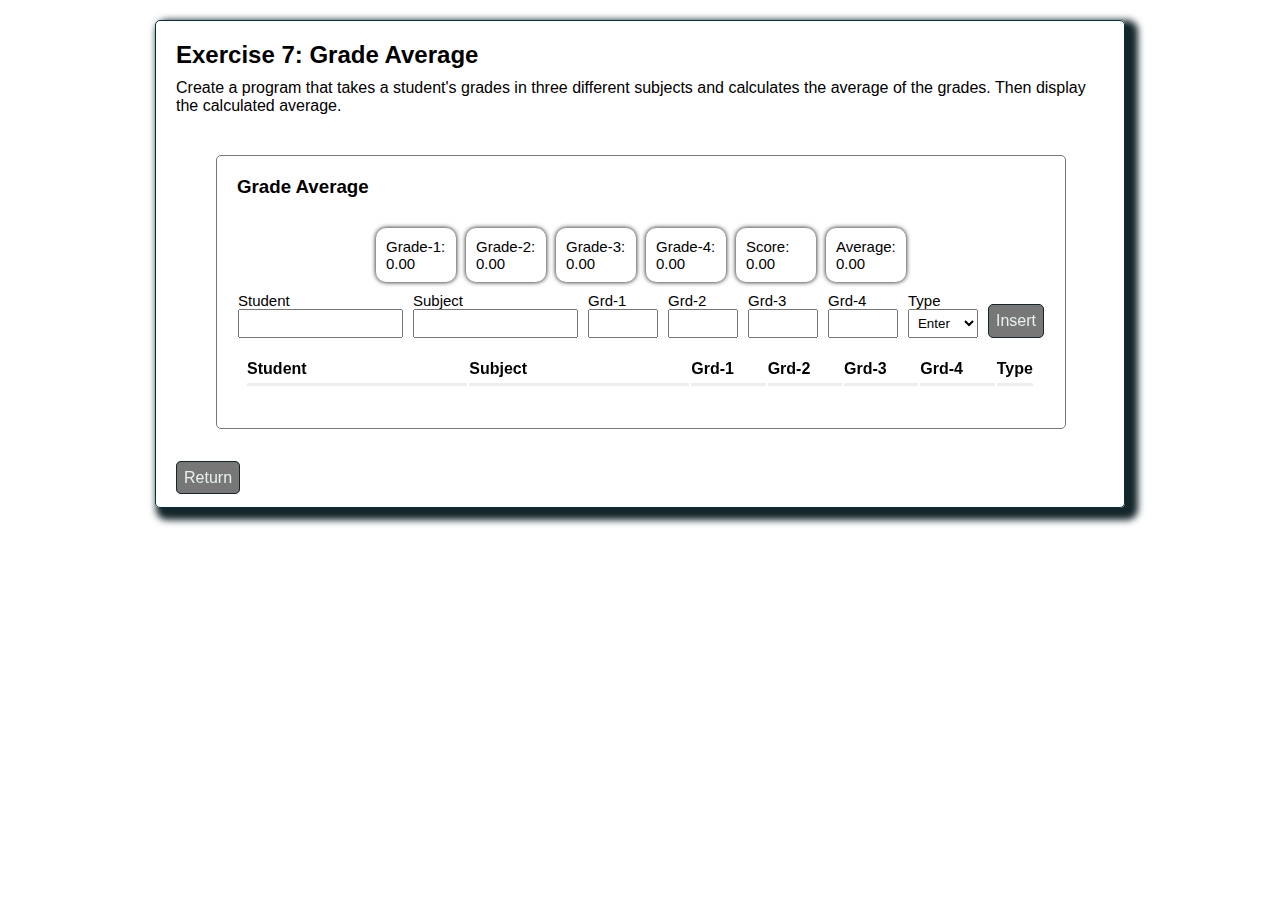
<file: average.html>
<!DOCTYPE html>
<html lang="en">
<head>
  <meta charset="UTF-8">
  <meta http-equiv="X-UA-Compatible" content="IE=edge">
  <meta name="viewport" content="width=device-width, initial-scale=1.0">
  <title>Exercise 7 - Grade Average</title>
  <link rel="stylesheet" href="css/styleAverage.css">
</head>
<body>
  <main>
    <div class="container">
      <h2>Exercise 7: Grade Average</h2>
      <p>Create a program that takes a student's grades in three different subjects and calculates the average of the grades. Then display the calculated average.</p>
      <form class="form">
        <h3>Grade Average</h3>
        <div class="resume">
          <div>
            Grade-1:
            <span class="grade1">0.00</span>
          </div>
          <div>
            Grade-2:
            <span class="grade2">0.00</span>
          </div>
          <div>
            Grade-3:
            <span class="grade3">0.00</span>
          </div>
          <div>
            Grade-4:
            <span class="grade4">0.00</span>
          </div>
          <div>
            Score:
            <span class="score">0.00</span>
          </div>
          <div>
            Average:
            <span class="average">0.00</span>
          </div>
        </div>
        <div class="newItem">
          <div class="divStudent">
            <label for="student">Student</label>
            <input type="text" id="student" autofocus>
          </div>
          <div class="divSubject">
            <label for="subject">Subject</label>
            <input type="text" id="subject">
          </div>
          <div class="divGrade">
            <label for="grd1">Grd-1</label>
            <input type="number" id="grd1">
          </div>
          <div class="divGrade">
            <label for="grd2">Grd-2</label>
            <input type="number" id="grd2">
          </div>
          <div class="divGrade">
            <label for="grd3">Grd-3</label>
            <input type="number" id="grd3">
          </div>
          <div class="divGrade">
            <label for="grd4">Grd-4</label>
            <input type="number" id="grd4">
          </div>
          <div class="divType">
            <label for="type">Type</label>
            <select id="type">
              <option>Enter</option>
              <option>Score</option>
            </select>
          </div>
          <button id="btnNew" class="btn">Insert</button>
        </div>
        <div class="divTable">
          <table>
            <thead>
              <tr>
                <th class="columnStudent">Student</th>
                <th class="columnSubject">Subject</th>
                <th class="columnGrade">Grd-1</th>
                <th class="columnGrade">Grd-2</th>
                <th class="columnGrade">Grd-3</th>
                <th class="columnGrade">Grd-4</th>
                <th class="columnType">Type</th>                
                <th class="columnAction"></th>
              </tr>
            </thead>
            <tbody>
            </tbody>
          </table>
        </div>
      </form>
      <a class="btn" href="index.html">Return</a>
    </div>
  </main>
  <script src="js/scriptAverage.js"></script>
</body>
</html>
</file>
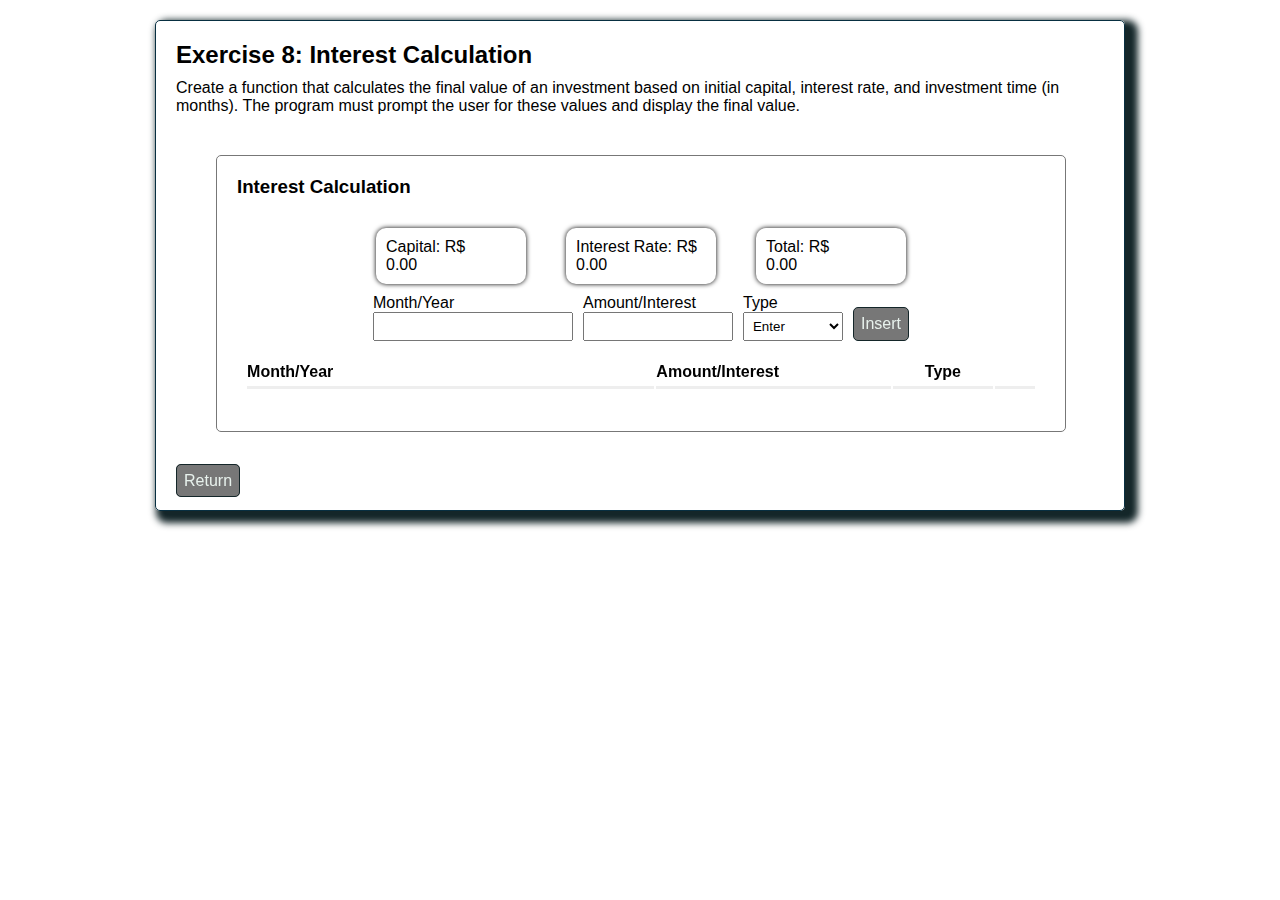
<file: calculation.html>
<!DOCTYPE html>
<html lang="en">
<head>
  <meta charset="UTF-8">
  <meta http-equiv="X-UA-Compatible" content="IE=edge">
  <meta name="viewport" content="width=device-width, initial-scale=1.0">
  <title>Exercise 8 - Interest Calculation</title>
  <link rel="stylesheet" href="css/styleCalculation.css">
</head>
<body>
  <main>
    <div class="container">
      <h2>Exercise 8: Interest Calculation</h2>
      <p>Create a function that calculates the final value of an investment based on initial capital, interest rate, and investment time (in months). The program must prompt the user for these values and display the final value.</p>
      <form class="form">
        <h3>Interest Calculation</h3>
        <div class="resume">
          <div>
            Capital: R$
            <span class="capital">0.00</span>
          </div>
          <div>
            Interest Rate: R$
            <span class="interest_rate">0.00</span>
          </div>
          <div>
            Total: R$
            <span class="total">0.00</span>
          </div>
        </div>
        <div class="newItem">
          <div class="divMonthYear">
            <label for="month_year">Month/Year</label>
            <input type="text" id="month_year" autofocus>
          </div>
          <div class="divAmount">
            <label for="amount">Amount/Interest</label>
            <input type="number" id="amount">
          </div>
          <div class="divType">
            <label for="type">Type</label>
            <select id="type">
              <option>Enter</option>
              <option>Interest Rate</option>
            </select>
          </div>
          <button id="btnNew" class="btn">Insert</button>
        </div>
        <div class="divTable">
          <table>
            <thead>
              <tr>
                <th>Month/Year</th>
                <th class="columnAmount">Amount/Interest</th>
                <th class="columnType">Type</th>
                <th class="columnAction"></th>
              </tr>
            </thead>
            <tbody>
            </tbody>
          </table>
        </div>
      </form>
      <a class="btn" href="index.html">Return</a>
    </div>
  </main>
  <script src="js/scriptCalculation.js"></script>
</body>
</html>
</file>
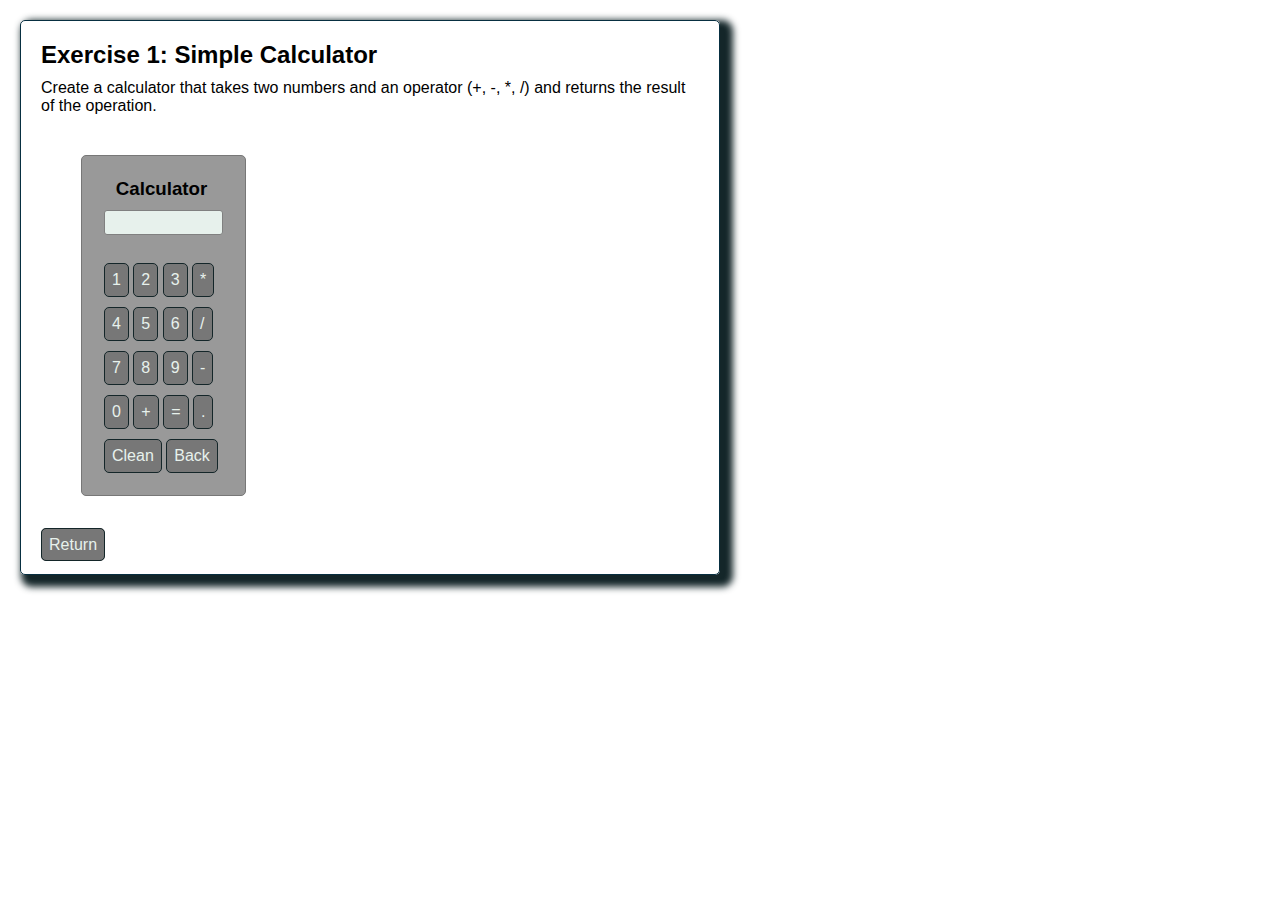
<file: calculator.html>
<!DOCTYPE html>
<html lang="pt-br">
<head>
  <meta charset="UTF-8">
  <meta http-equiv="X-UA-Compatible" content="IE=edge">
  <meta name="viewport" content="width=device-width, initial-scale=1.0">
  <title>Exercise 1 - Simple Calculator</title>
  <link rel="stylesheet" href="css/styleCalculator.css">
</head>
<body>
  <div class="container">
	<h2>Exercise 1: Simple Calculator</h2>
	<p>Create a calculator that takes two numbers and an operator (+, -, *, /) and returns the result of the operation.</p>
    <form class="calculator">
		<h3>Calculator</h3>
		<p id="result"></p><br>
      	<button type="button" class="btn" id="btn1" onclick="clickNumber('1')">1</button>
      	<button type="button" class="btn" id="btn2" onclick="clickNumber('2')">2</button>
		<button type="button" class="btn" id="btn3" onclick="clickNumber('3')">3</button>
		<button type="button" class="btn" id="btnMlt" onclick="clickNumber('*')">*</button><br>
		<button type="button" class="btn" id="btn4" onclick="clickNumber('4')">4</button>
      	<button type="button" class="btn" id="btn5" onclick="clickNumber('5')">5</button>
		<button type="button" class="btn" id="btn6" onclick="clickNumber('6')">6</button>
		<button type="button" class="btn" id="btnDiv" onclick="clickNumber('/')">/</button><br>
		<button type="button" class="btn" id="btn7" onclick="clickNumber('7')">7</button>
      	<button type="button" class="btn" id="btn8" onclick="clickNumber('8')">8</button>
		<button type="button" class="btn" id="btn9" onclick="clickNumber('9')">9</button>
		<button type="button" class="btn" id="btnSub" onclick="clickNumber('-')">-</button><br>
		<button type="button" class="btn" id="btn0" onclick="clickNumber('0')">0</button>
      	<button type="button" class="btn" id="btnSum" onclick="clickNumber('+')">+</button>
		<button type="button" class="btn" id="btnEql" onclick="calcMatch()">=</button>
		<button type="button" class="btn" id="btnDot" onclick="clickNumber('.')">.</button><br>
      	<button type="button" class="btn" id="btnCln" onclick="clean()">Clean</button>
      	<button type="button" class="btn" id="btnBck" onclick="bck()">Back</button>
    </form>
	<a class="btn" href="index.html">Return</a>
  </div>
  <script src="js/scriptCalculator.js"></script>
</body>
</html>
</file>
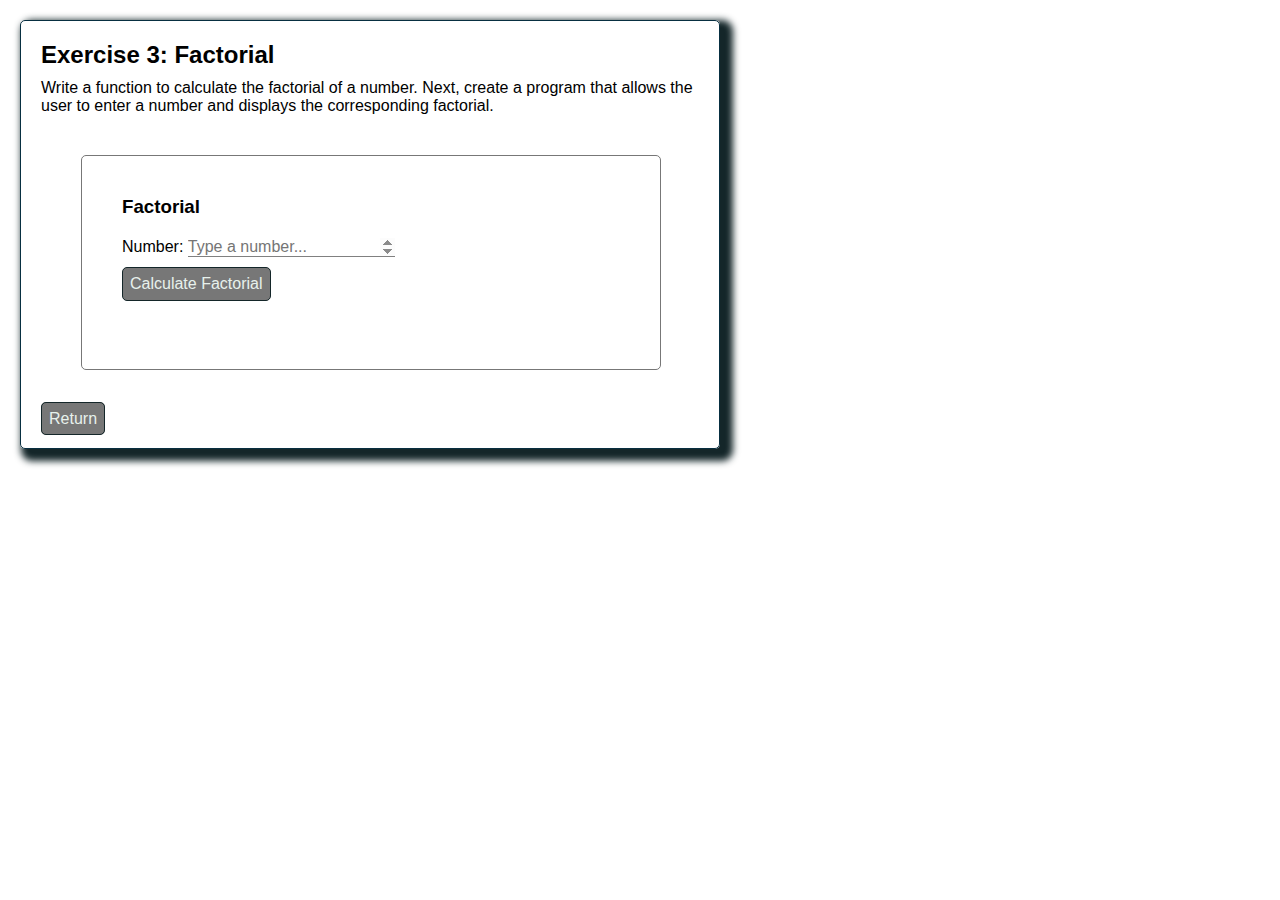
<file: factorial.html>
<!DOCTYPE html>
<html lang="pt-br">
<head>
  <meta charset="UTF-8">
  <meta http-equiv="X-UA-Compatible" content="IE=edge">
  <meta name="viewport" content="width=device-width, initial-scale=1.0">
  <title>Exercise 3 - Factorial</title>
  <link rel="stylesheet" href="css/styleFactorial.css">
</head>
<body>
  <div class="container">
	<h2>Exercise 3: Factorial</h2>
		<p>Write a function to calculate the factorial of a number. Next, create a program that allows the user to enter a number and displays the corresponding factorial.</p>
    <form class="form">
		<h3>Factorial</h3>
      	Number: <input type="number" id="number" size="10" placeholder="Type a number..." required autofocus><br>
      	<button type="button" class="btn" onclick="calculateFactorial()">Calculate Factorial</button>
		<br><p id="idText"></p>
		<br><p id="idProcess" class="process"></p>
    </form>
	<a class="btn" href="index.html">Return</a>
  </div>
  <script src="js/scriptFactorial.js"></script>
</body>
</html>
</file>
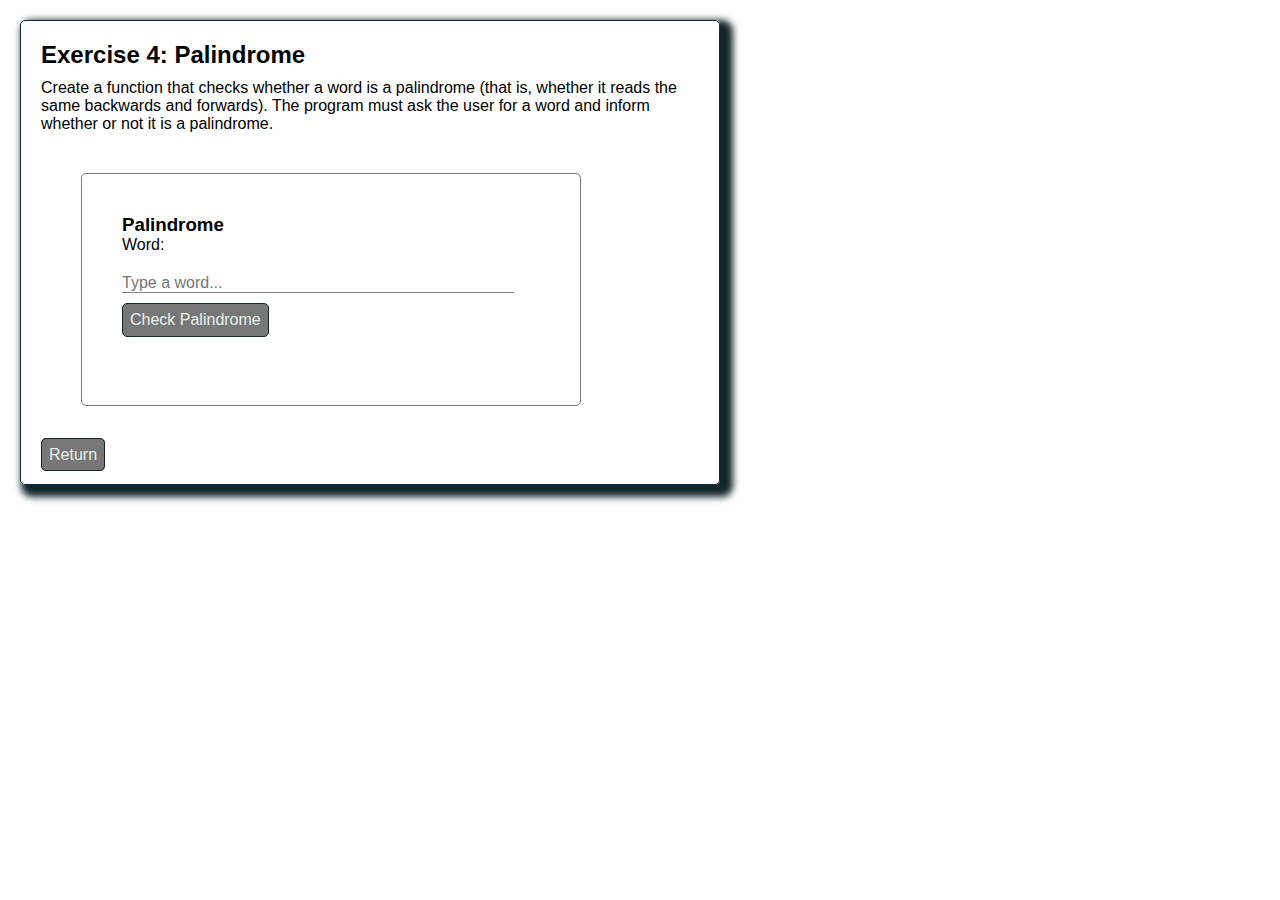
<file: palindrome.html>
<!DOCTYPE html>
<html lang="pt-br">
<head>
  <meta charset="UTF-8">
  <meta http-equiv="X-UA-Compatible" content="IE=edge">
  <meta name="viewport" content="width=device-width, initial-scale=1.0">
  <title>Exercise 4 - Palindrome</title>
  <link rel="stylesheet" href="css/stylePalindrome.css">
</head>
<body>
  <div class="container">
	<h2>Exercise 4: Palindrome</h2>
	<p>Create a function that checks whether a word is a palindrome (that is, whether it reads the
		same backwards and forwards). The program must ask the user for a word and inform
		whether or not it is a palindrome.</p>
    <form class="form">
		<h3>Palindrome</h3>

		Word: <input type="text" id="idString" size="40" placeholder="Type a word..." required autofocus><br>
      	<button type="button" class="btn" onclick="checkPalindrome()">Check Palindrome</button>
		<br><p id="idText"></p>
		<br><p id="idProcess" class="process"></p>

    </form>
	<a class="btn" href="index.html">Return</a>
  </div>
  <script src="js/scriptPalindrome.js"></script>
</body>
</html>
</file>
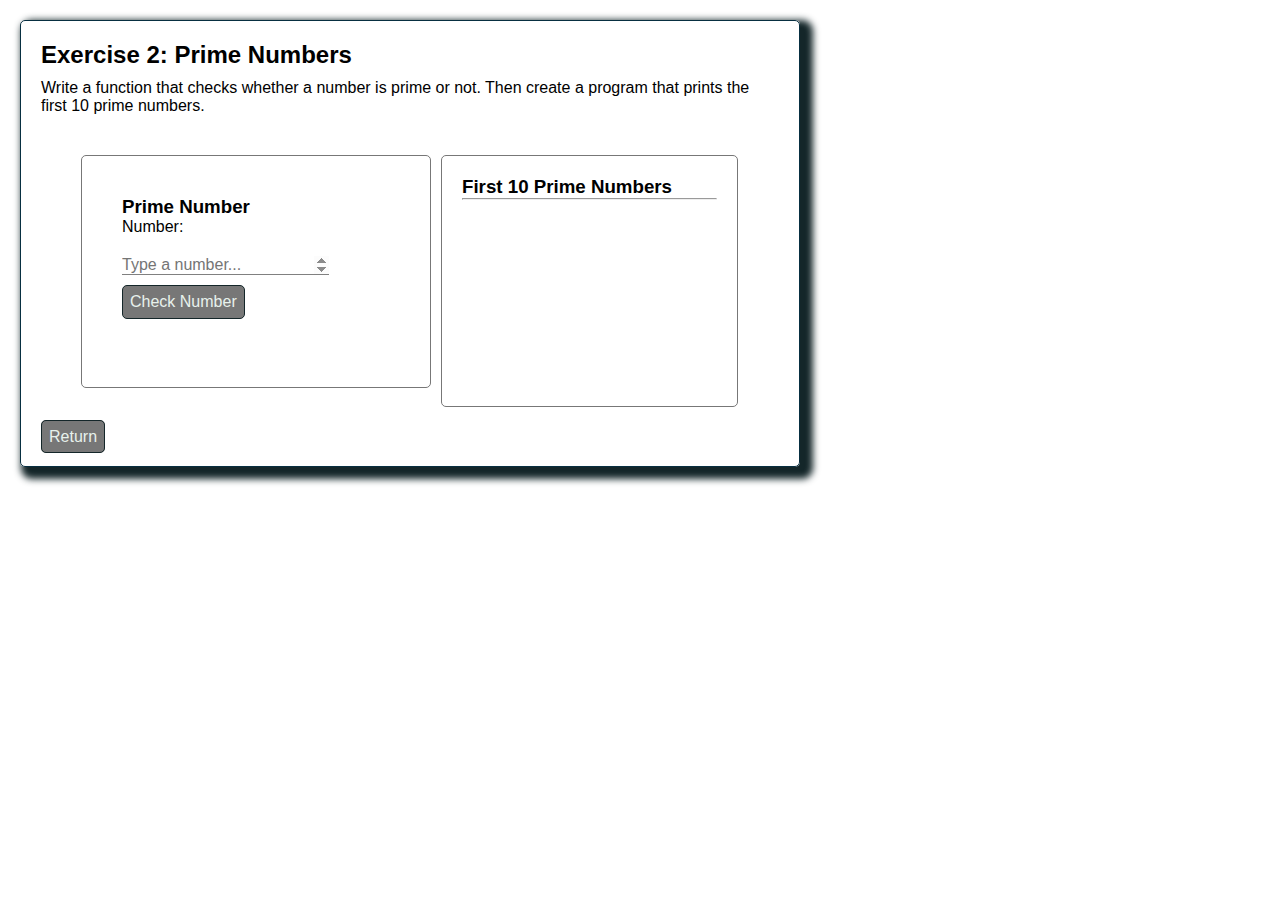
<file: prime.html>
<!DOCTYPE html>
<html lang="pt-br">
<head>
  <meta charset="UTF-8">
  <meta http-equiv="X-UA-Compatible" content="IE=edge">
  <meta name="viewport" content="width=device-width, initial-scale=1.0">
  <title>Exercise 2 - Prime Numbers</title>
  <link rel="stylesheet" href="css/stylePrime.css">
</head>
<body>
  <div class="container">
	<h2><h2>Exercise 2: Prime Numbers</h2>
		<p>Write a function that checks whether a number is prime or not. Then create a program that prints the first 10 prime numbers.</p>
    <form class="form">
		  <h3>Prime Number</h3>
      	Number: <input type="number" id="number" size="10" placeholder="Type a number..." required autofocus><br>
      <button type="button" class="btn" onclick="checkPrime()">Check Number</button>
		  <br><p id="idText"></p>
		  <br><p id="idProcess" class="process"></p>
    </form>
    <div class="print">
		  <h3>First 10 Prime Numbers</h3><hr>
		  <p id="list"></p>
	  </div>
	  <a class="btn" href="index.html">Return</a>
  </div>
  <script src="js/scriptPrime.js"></script>
</body>
</html>
</file>
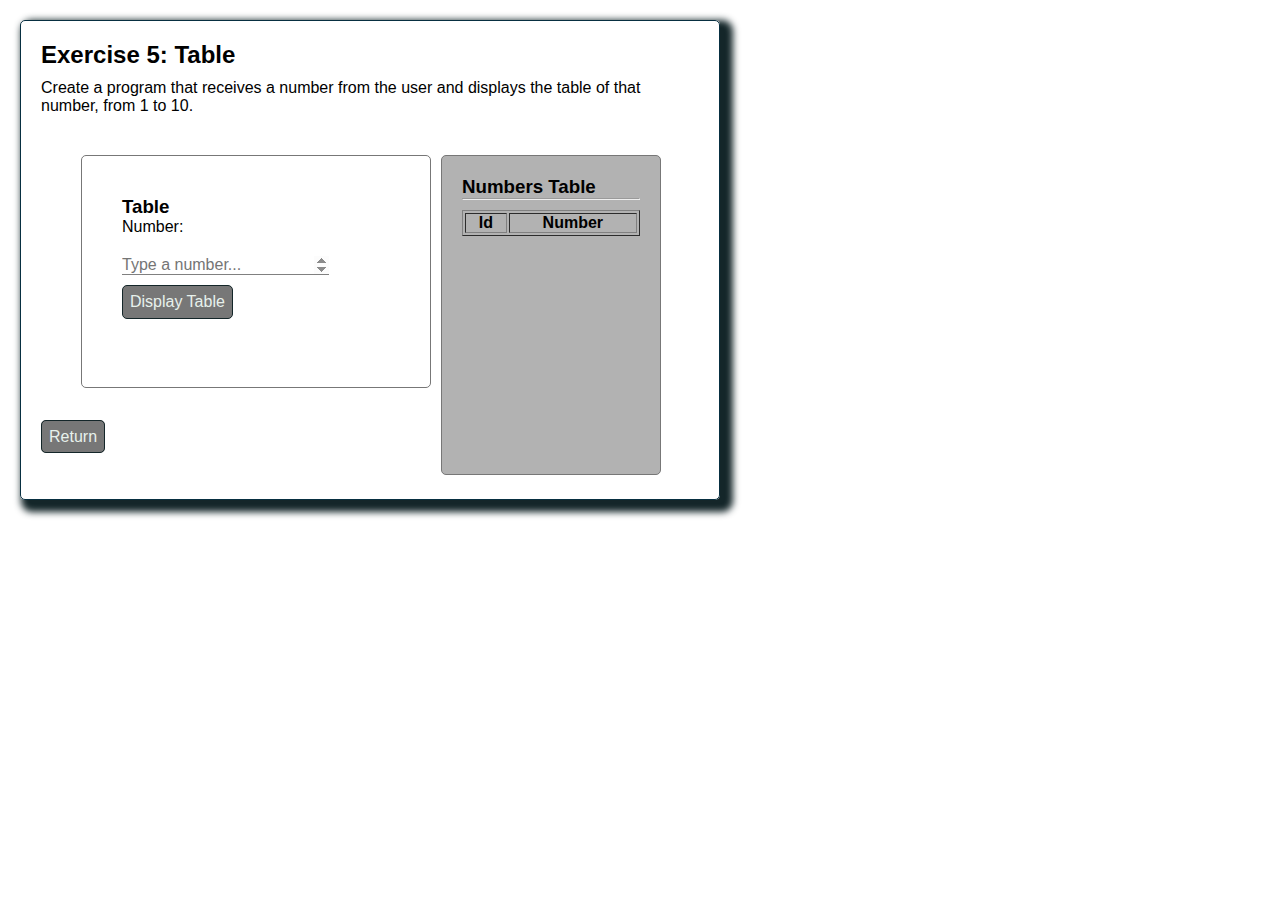
<file: table.html>
<!DOCTYPE html>
<html lang="pt-br">
<head>
  <meta charset="UTF-8">
  <meta http-equiv="X-UA-Compatible" content="IE=edge">
  <meta name="viewport" content="width=device-width, initial-scale=1.0">
  <title>Exercise 5 - Table</title>
  <link rel="stylesheet" href="css/styleTable.css">
</head>
<body>
  <div class="container">
	<h2>Exercise 5: Table</h2>
	<p>Create a program that receives a number from the user and displays the table of that number, from 1 to 10.</p>
    <form class="form">
		<h3>Table</h3>
      	Number: <input type="number" id="number" size="10" placeholder="Type a number..." required autofocus><br>
      	<button type="button" class="btn" onclick="displayTable()">Display Table</button>
		<br><p id="idText"></p>
		<br><p id="idProcess" class="process"></p>
    </form>
    <div class="display">
		<h3>Numbers Table</h3><hr>
		<p id="list"></p>
		<div class="divTable">
			<table width="178" border="1px">
			  <thead>
				<tr>
				  <th width="50" heigth="100">Id</th>
				  <th width="150" heigth="100">Number</th>
				</tr>
			  </thead>
			  <tbody></tbody>
			</table>
		</div>
	</div>
	<a class="btn" href="index.html">Return</a>
  </div>
  <script src="js/scriptTable.js"></script>
</body>
</html>
</file>
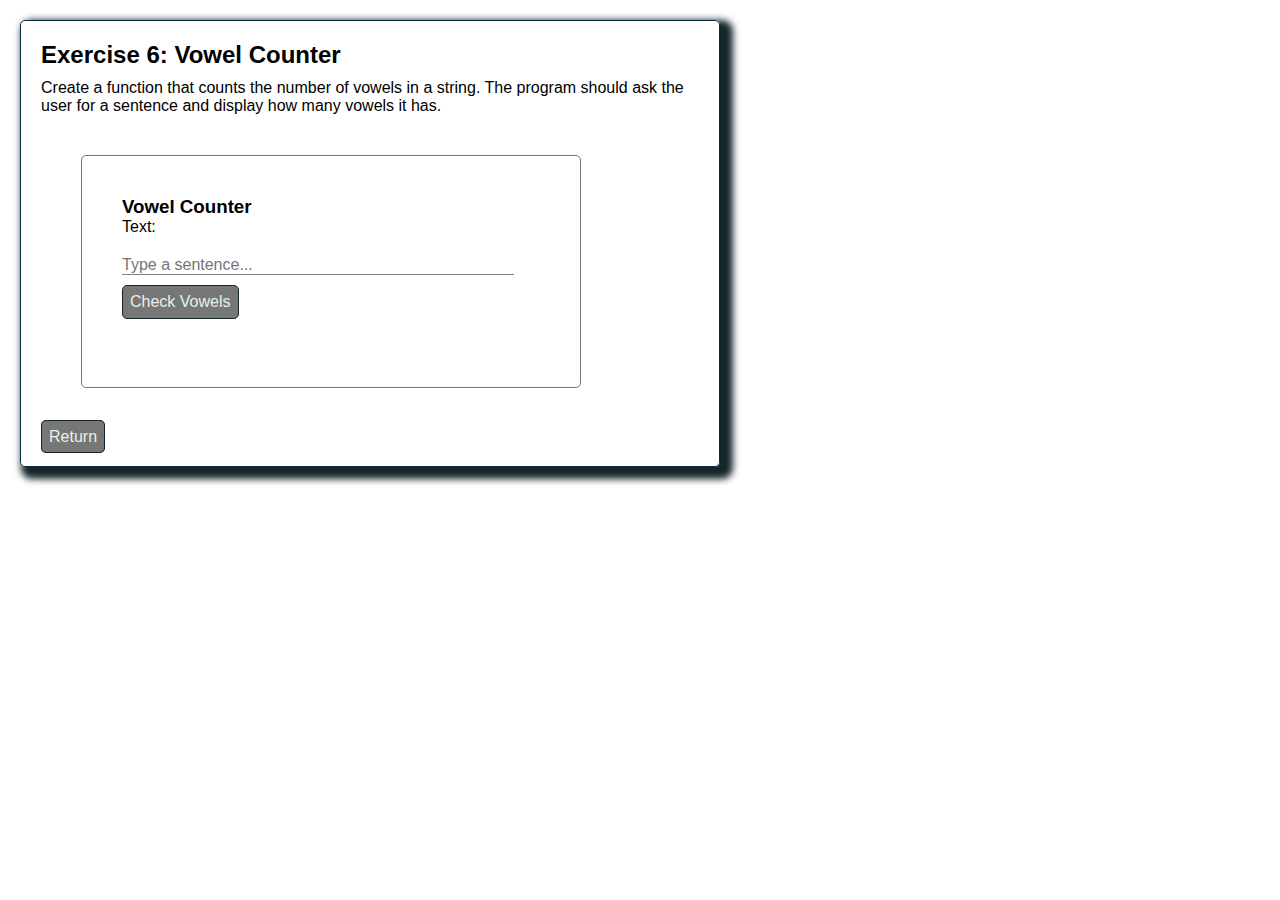
<file: vowel.html>
<!DOCTYPE html>
<html lang="pt-br">
<head>
  <meta charset="UTF-8">
  <meta http-equiv="X-UA-Compatible" content="IE=edge">
  <meta name="viewport" content="width=device-width, initial-scale=1.0">
  <title>Exercise 6 - Vowel Counter</title>
  <link rel="stylesheet" href="css/styleVowel.css">
</head>
<body>
  <div class="container">
	<h2>Exercise 6: Vowel Counter</h2>
	<p>Create a function that counts the number of vowels in a string. The program should ask the user for a sentence and display how many vowels it has.</p>
    <form class="form">
		<h3>Vowel Counter</h3>
      	Text: <input type="text" id="idString" size="40" placeholder="Type a sentence..." required autofocus><br>
      	<button type="button" class="btn" onclick="countVowels()">Check Vowels</button>
		<br><p id="idText"></p>
		<br><p id="idProcess" class="process"></p>
    </form>
	<a class="btn" href="index.html">Return</a>
  </div>
  <script src="js/scriptVowel.js"></script>
</body>
</html>
</file>
<file: css/styleAverage.css>
*{
  margin: 0;
  padding: 0;
  box-sizing: border-box;
  font-family: 'poppins', sans-serif;
  outline: none;
}
body{
  height: 100vh;
  display: flex;
  justify-content: center;
}
:root{
  --color-deep: #777;
  --color-hover: rgb(24, 139, 233);
  --color-first: rgb(231, 241, 236);
}
.container{
  padding: 20px;
  margin: 20px;
  width: 970px;
  border: 1px solid #082f41;
  border-radius: 5px;
  box-shadow: 7px 6px 7px 6px rgb(20, 38, 41);
}
.form{
  width: 850px;
  margin: 40px;
  padding: 20px;
  border: 1px solid #777;
  border-radius: 5px;
}
main{
  max-width: 550px;
  width: 100%;
  display: flex;
  flex-direction: column;
  align-items: center;
}
.resume{
  display: flex;
  padding: 10px 0;
  gap: 10px;
  width: 100%;
  justify-content: center;
  flex-wrap: wrap;
  font-size: 15px;
}
.resume > div{
  display: flex;
  flex-direction: column;
  box-shadow: 0px 0px 5px black;
  border-radius: 10px;
  padding: 10px;
  width: 80px;
}
.newItem{
  display: flex;
  gap: 10px;
  align-items: end;
  width: 100%;
  justify-content: center;
  flex-wrap: wrap;
}
.divSubject, .divStudent{
  display: flex;
  flex-direction: column;
  width: 165px;
  font-size: 15px
}
.divType, .divGrade{
  display: flex;
  flex-direction: column;
  width: 70px;
  font-size: 15px;
}
input, select{
  padding: 5px;
}
.divTable{
  width: 100%;
  display: flex;
  justify-content: center;
}
table{
  width: 98%;
  padding: 20px 0;
  border-radius: 5px;
}
th{
  text-align: start;
  border-bottom: inset;
  padding-bottom: 5px;
}
.columnAction{
  width: 40px;
  text-align: center;
}
.columnAction > button{
  background: transparent;
  border: 1px solid rgb(20, 38, 41);
  background: var(--color-deep);
  color: var(--color-first);
  border-radius: 3px;
  padding: 4px;
  cursor: pointer;
}
.columnAction > button:hover{
  background: var(--color-hover);
  transition: .7s;
}
.columnGrade, .columnType{
  width: 10%;
}
.columnStudent, .columnSubject{
  width: 30%;
}
p{
  margin-top: 10px;
}
h3{
  margin-bottom: 20px;
}
.btn{
  border: 1px solid rgb(20, 38, 41);
  border-radius: 5px;
  background: var(--color-deep);
  margin-top: 10px;
  padding: 7px;
  text-decoration: none;
  color: var(--color-first);
  font-size: 16px;
}
.btn:hover{
  background: var(--color-hover);
  transition: .7s;
}
</file>
<file: css/styleCalculation.css>
* {
  margin: 0;
  padding: 0;
  box-sizing: border-box;
  font-family: 'poppins', sans-serif;
  outline: none;
}
body {
  height: 100vh;
  display: flex;
  justify-content: center;
}
:root {
  --color-deep: #777;
  --color-hover: rgb(24, 139, 233);
  --color-first: rgb(231, 241, 236);
}
.container{
  padding: 20px;
  margin: 20px;
  width: 970px;
  border: 1px solid #082f41;
  border-radius: 5px;
  box-shadow: 7px 6px 7px 6px rgb(20, 38, 41);
}
.form{
  width: 850px;
  margin: 40px;
  padding: 20px;
  border: 1px solid #777;
  border-radius: 5px;
}
main {
  max-width: 550px;
  width: 100%;
  display: flex;
  flex-direction: column;
  align-items: center;
}
.resume {
  display: flex;
  padding: 10px 0;
  gap: 40px;
  width: 100%;
  justify-content: center;
  flex-wrap: wrap;
}
.resume > div {
  display: flex;
  flex-direction: column;
  box-shadow: 0px 0px 5px black;
  border-radius: 10px;
  padding: 10px;
  width: 150px;
}
.newItem {
  display: flex;
  gap: 10px;
  align-items: end;
  width: 100%;
  justify-content: center;
  flex-wrap: wrap;
}
.divMonthYear {
  display: flex;
  flex-direction: column;
  width: 200px;
  font-size: 16px;
}
.divAmount {
  display: flex;
  flex-direction: column;
  width: 150px;
  font-size: 16px;
}
.divType {
  display: flex;
  flex-direction: column;
  width: 100px;
  font-size: 16px;
}
input, select {
  padding: 5px;
}
.divTable {
  width: 100%;
  display: flex;
  justify-content: center;
}
table {
  width: 98%;
  padding: 20px 0;
  border-radius: 5px;
}
th {
  text-align: start;
  border-bottom: inset;
  padding-bottom: 5px;
}
.columnAction {
  width: 40px;
  text-align: center;
}
.columnAction > button {
  border: 1px solid rgb(20, 38, 41);
  border-radius: 4px;
  background: var(--color-deep);
  padding: 5px;
  text-decoration: none;
  color: var(--color-first);
  font-size: 12px;
}
.columnAction > button:hover {
  background: var(--color-hover);
  transition: .7s;
}
.columnAmount {
  width: 30%;
}
.columnType {
  width: 100px;
  text-align: center;
}
p{
  margin-top: 10px;
}
h3{
  margin-bottom: 20px;
}
.btn{
  border: 1px solid rgb(20, 38, 41);
  border-radius: 5px;
  background: var(--color-deep);
  margin-top: 10px;
  padding: 7px;
  text-decoration: none;
  color: var(--color-first);
    font-size: 16px;
}
.btn:hover{
  background: var(--color-hover);
  transition: .7s;
}
</file>
<file: css/styleCalculator.css>
*{
		margin: 0;
		padding: 0;
		box-sizing: border-box;
		font-family: 'Poppins', sans-serif;
	}
	:root {
  		--color-deep: #777;
  		--color-hover: rgb(24, 139, 233);
  		--color-first: rgb(231, 241, 236);
	}
	.container{
		padding: 20px;
		margin: 20px;
		width: 700px;
		border: 1px solid #082f41;
		border-radius: 5px;
		box-shadow: 7px 6px 7px 6px rgb(20, 38, 41);
	}
	.calculator{
		background-color: rgba(0,0,0,0.4);
		width: 25%;
		margin: 40px;
		padding: 22px;
		border: 1px solid #777;
		border-radius: 5px;
	}
	input{
		margin-top: 20px;
		outline: none;
		border: none;
		border-bottom: 1px solid gray;
		font-size: 16px;
	}
	p{
		margin-top: 10px;
	}
	#result{
		background-color: var(--color-first);
		color: black;
		border: 1px solid gray;
		border-radius: 3px;
		padding: 4px;
		height: 25px;
	}
	.btn{
		border: 1px solid rgb(20, 38, 41);
		border-radius: 5px;
		background: var(--color-deep);
		margin-top: 10px;
		padding: 7px;
		text-decoration: none;
		color: var(--color-first);
		font-size: 16px;
	}
	.btn:hover{
		background-color: var(--color-hover);
		transition: .7s;
	}
	h3{
		margin-left: 10%;
	}
</file>
<file: css/styleFactorial.css>
*{
  margin: 0;
  padding: 0;
  box-sizing: border-box;
  font-family: 'Poppins', sans-serif;
}
:root {
    --color-deep: #777;
    --color-hover: rgb(24, 139, 233);
    --color-first: rgb(231, 241, 236);
}
.container{
  padding: 20px;
  margin: 20px;
  width: 700px;
  border: 1px solid #082f41;
  border-radius: 5px;
  box-shadow: 7px 6px 7px 6px rgb(20, 38, 41);
}
.form{
  width: 580px;
  margin: 40px;
  padding: 40px;
  border: 1px solid #777;
  border-radius: 5px;
}
input{
  margin-top: 20px;
  outline: none;
  border: none;
  border-bottom: 1px solid gray;
  font-size: 16px;
}
p{
  margin-top: 10px;
}
.btn{
  border: 1px solid rgb(20, 38, 41);
  border-radius: 5px;
  background: var(--color-deep);
  margin-top: 10px;
  padding: 7px;
  text-decoration: none;
  color: var(--color-first);
  font-size: 16px;
}
.btn:hover{
  background: var(--color-hover);
  transition: .7s;
}
.process{
  margin-top: 10px;
  float: right;
  font-size: 12px;
}
</file>
<file: css/stylePalindrome.css>
*{
  margin: 0;
  padding: 0;
  box-sizing: border-box;
  font-family: 'Poppins', sans-serif;
}
:root {
    --color-deep: #777;
    --color-hover: rgb(24, 139, 233);
    --color-first: rgb(231, 241, 236);
}
.container{
  padding: 20px;
  margin: 20px;
  width: 700px;
  border: 1px solid #082f41;
  border-radius: 5px;
  box-shadow: 7px 6px 7px 6px rgb(20, 38, 41);
}
.form{
  width: 500px;
  margin: 40px;
  padding: 40px;
  border: 1px solid #777;
  border-radius: 5px;
}
input{
  margin-top: 20px;
  outline: none;
  border: none;
  border-bottom: 1px solid gray;
  font-size: 16px;
}
p{
  margin-top: 10px;
}
.btn{
  border: 1px solid rgb(20, 38, 41);
  border-radius: 5px;
  background: var(--color-deep);
  margin-top: 10px;
  padding: 7px;
  text-decoration: none;
  color: var(--color-first);
  font-size: 16px;
}
.btn:hover{
  background: var(--color-hover);
  transition: .7s;
}
.process{
  margin-top: 10px;
  float: right;
  font-size: 12px;
}
</file>
<file: css/stylePrime.css>
*{
  margin: 0;
  padding: 0;
  box-sizing: border-box;
  font-family: 'Poppins', sans-serif;
}
:root {
    --color-deep: #777;
    --color-hover: rgb(24, 139, 233);
    --color-first: rgb(231, 241, 236);
}
.container{
  padding: 20px;
  margin: 20px;
  width: 780px;
  border: 1px solid #082f41;
  border-radius: 5px;
  box-shadow: 7px 6px 7px 6px rgb(20, 38, 41);
}
.form{
  width: 350px;
  margin: 40px;
  padding: 40px;
  border: 1px solid #777;
  border-radius: 5px;
}
.print{
  width: 297px;
  height: 252px;
  padding: 20px;
  position: absolute;
  margin: -273px 400px;
  border: 1px solid #777;
  border-radius: 5px;
}
input{
  margin-top: 20px;
  outline: none;
  border: none;
  border-bottom: 1px solid gray;
  font-size: 16px;
}
p{
  margin-top: 10px;
}
.btn{
  border: 1px solid rgb(20, 38, 41);
  border-radius: 5px;
  background: var(--color-deep);
  margin-top: 10px;
  padding: 7px;
  text-decoration: none;
  color: var(--color-first);
  font-size: 16px;
}
.btn:hover{
  background: var(--color-hover);
  transition: .7s;
}
.process{
  margin-top: 10px;
  float: right;
  font-size: 12px;
}
</file>
<file: css/styleTable.css>
*{
  margin: 0;
  padding: 0;
  box-sizing: border-box;
  font-family: 'Poppins', sans-serif;
}
:root {
    --color-deep: #777;
    --color-hover: rgb(24, 139, 233);
    --color-first: rgb(231, 241, 236);
}
.container{
  padding: 20px;
  margin: 20px;
  width: 700px;
  height: 480px;
  border: 1px solid #082f41;
  border-radius: 5px;
  box-shadow: 7px 6px 7px 6px rgb(20, 38, 41);
}
.form{
  width: 350px;
  margin: 40px;
  padding: 40px;
  border: 1px solid #777;
  border-radius: 5px;
}
.display{
  width: 220px;
  height: 320px;
  padding: 20px;
  position: absolute;
  margin: -273px 400px;
  border: 1px solid #777;
  border-radius: 5px;
  background-color: rgba(0,0,0,0.3)
}
input{
  margin-top: 20px;
  outline: none;
  border: none;
  border-bottom: 1px solid gray;
  font-size: 16px;
}
p{
  margin-top: 10px;
}
.btn{
  border: 1px solid rgb(20, 38, 41);
  border-radius: 5px;
  background: var(--color-deep);
  margin-top: 10px;
  padding: 7px;
  text-decoration: none;
  color: var(--color-first);
  font-size: 16px;
}
.btn:hover{
  background: var(--color-hover);
  transition: .7s;
}
.process{
  margin-top: 10px;
  float: right;
  font-size: 12px;
}
</file>
<file: css/styleVowel.css>
*{
  margin: 0;
  padding: 0;
  box-sizing: border-box;
  font-family: 'Poppins', sans-serif;
}
:root {
    --color-deep: #777;
    --color-hover: rgb(24, 139, 233);
    --color-first: rgb(231, 241, 236);
}
.container{
  padding: 20px;
  margin: 20px;
  width: 700px;
  border: 1px solid #082f41;
  border-radius: 5px;
  box-shadow: 7px 6px 7px 6px rgb(20, 38, 41);
}
.form{
  width: 500px;
  margin: 40px;
  padding: 40px;
  border: 1px solid #777;
  border-radius: 5px;
}
input{
  margin-top: 20px;
  outline: none;
  border: none;
  border-bottom: 1px solid gray;
  font-size: 16px;
}
p{
  margin-top: 10px;
}
.btn{
  border: 1px solid rgb(20, 38, 41);
  border-radius: 5px;
  background: var(--color-deep);
  margin-top: 10px;
  padding: 7px;
  text-decoration: none;
  color: var(--color-first);
  font-size: 16px;
}
.btn:hover{
  background: var(--color-hover);
  transition: .7s;
}
.process{
  margin-top: 10px;
  float: right;
  font-size: 12px
}
</file>
